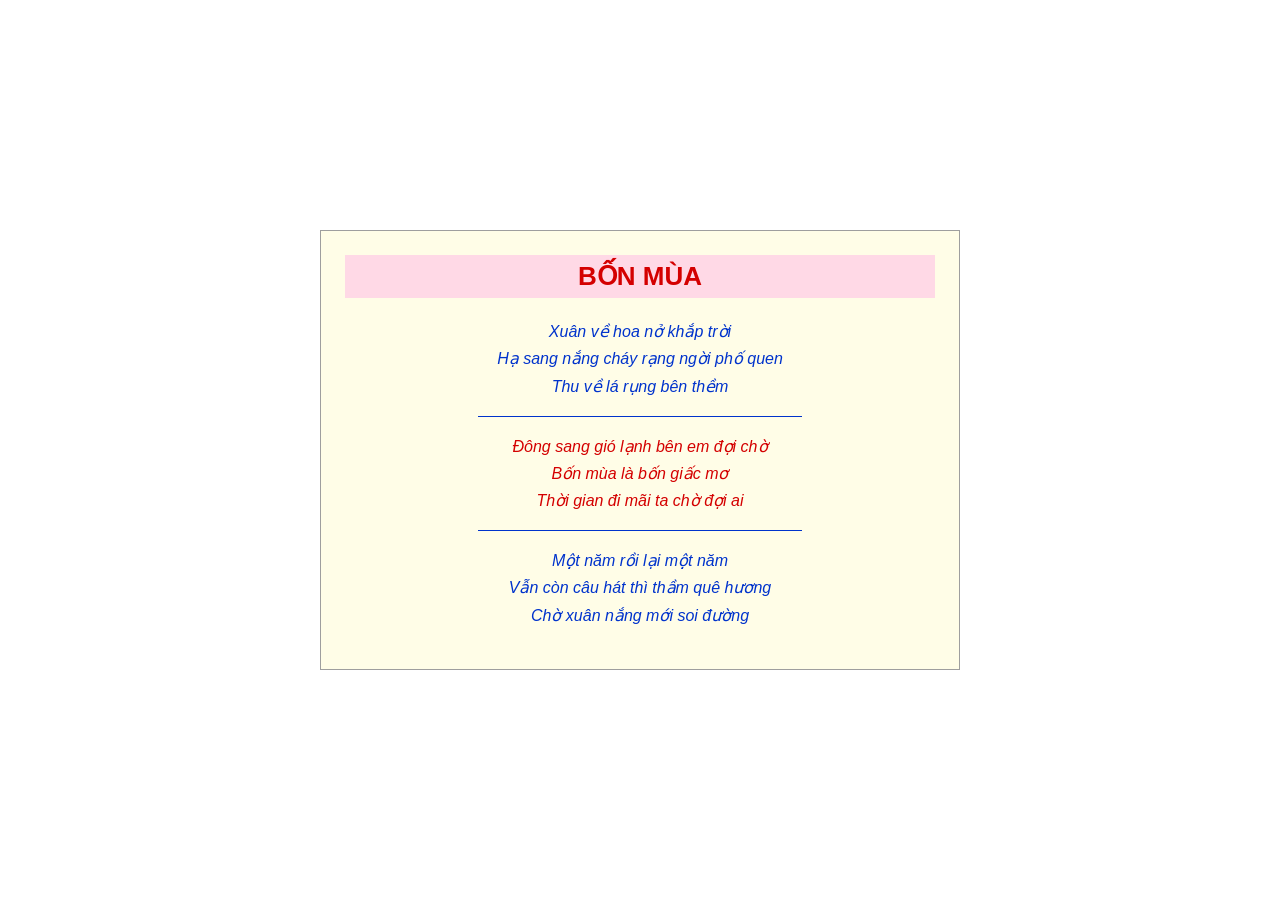
<file: ex01/index.html>
<!DOCTYPE html>
<html lang="vi">
<head>
    <meta charset="UTF-8">
    <meta name="viewport" content="width=device-width, initial-scale=1.0">
    <title>Bốn mùa</title>
    <link rel="stylesheet" href="css/style.css">
</head>
<body>

    <article class="khung-tho">

        <h1>BỐN MÙA</h1>

        <p class="xanh">
            Xuân về hoa nở khắp trời<br>
            Hạ sang nắng cháy rạng ngời phố quen<br>
            Thu về lá rụng bên thềm
        </p>

        <hr>

        <p class="do">
            Đông sang gió lạnh bên em đợi chờ<br>
            Bốn mùa là bốn giấc mơ<br>
            Thời gian đi mãi ta chờ đợi ai
        </p>

        <hr>

        <p class="xanh">
            Một năm rồi lại một năm<br>
            Vẫn còn câu hát thì thầm quê hương<br>
            Chờ xuân nắng mới soi đường
        </p>

    </article>

</body>
</html>
</file>
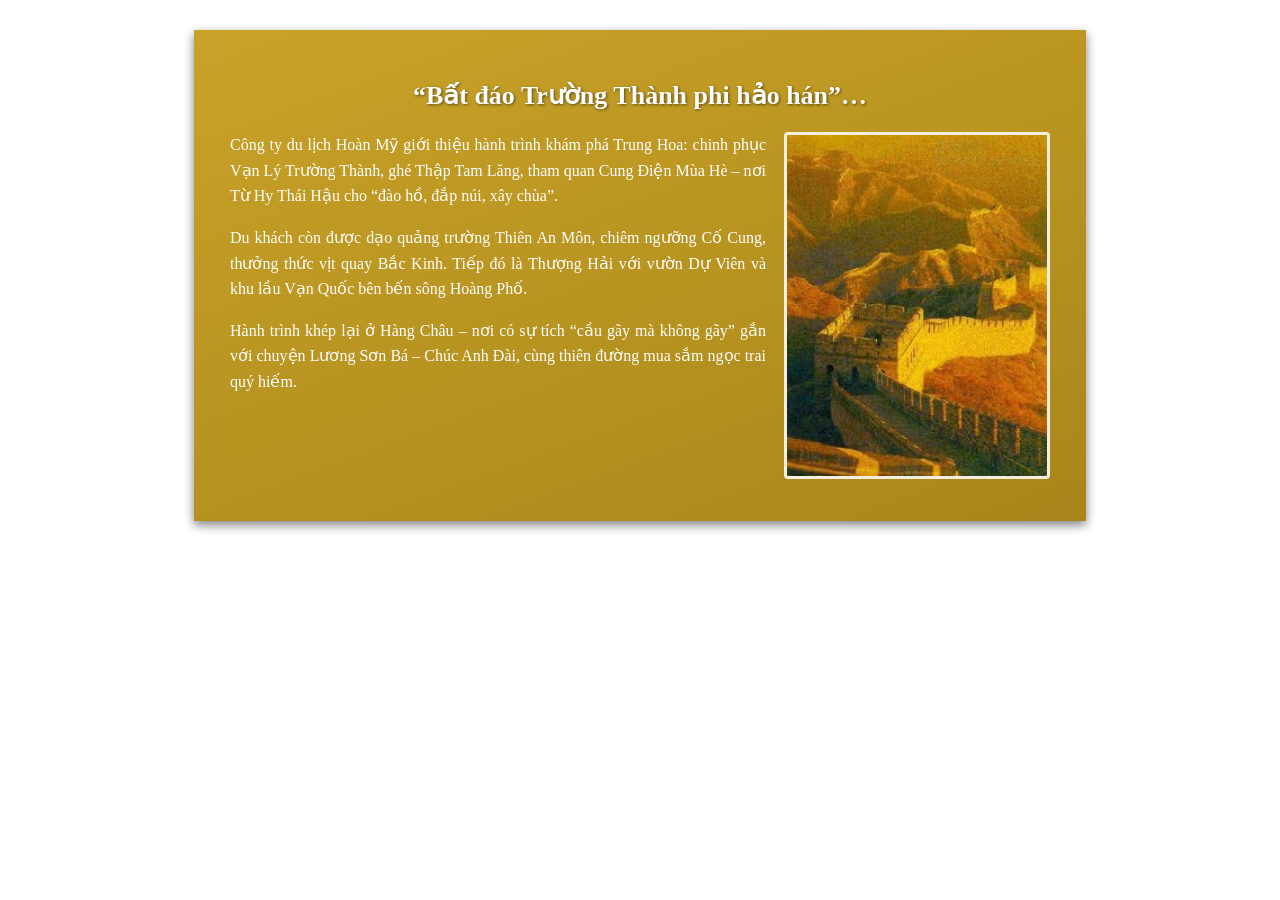
<file: ex02/index.html>
<!DOCTYPE html>
<html>
<head>
    <meta charset="UTF-8">
    <title>Hành trình Trung Hoa</title>
    <link rel="stylesheet" href="css/style.css"
</head>

<body>

    <article class="banner">

        <h1>“Bất đáo Trường Thành phi hảo hán”…</h1>

        <img src="images/greatwall.jpg"
             class="anh-noi"
             alt="Vạn Lý Trường Thành">

        <p>
            Công ty du lịch Hoàn Mỹ giới thiệu hành trình khám phá Trung Hoa:
            chinh phục Vạn Lý Trường Thành, ghé Thập Tam Lăng, tham quan Cung Điện
            Mùa Hè – nơi Từ Hy Thái Hậu cho “đào hồ, đắp núi, xây chùa”.
        </p>

        <p>
            Du khách còn được dạo quảng trường Thiên An Môn, chiêm ngưỡng
            Cố Cung, thưởng thức vịt quay Bắc Kinh. Tiếp đó là Thượng Hải
            với vườn Dự Viên và khu lầu Vạn Quốc bên bến sông Hoàng Phố.
        </p>

        <p>
            Hành trình khép lại ở Hàng Châu – nơi có sự tích “cầu gãy mà không
            gãy” gắn với chuyện Lương Sơn Bá – Chúc Anh Đài, cùng thiên đường
            mua sắm ngọc trai quý hiếm.
        </p>

    </article>

</body>
</html>
</file>
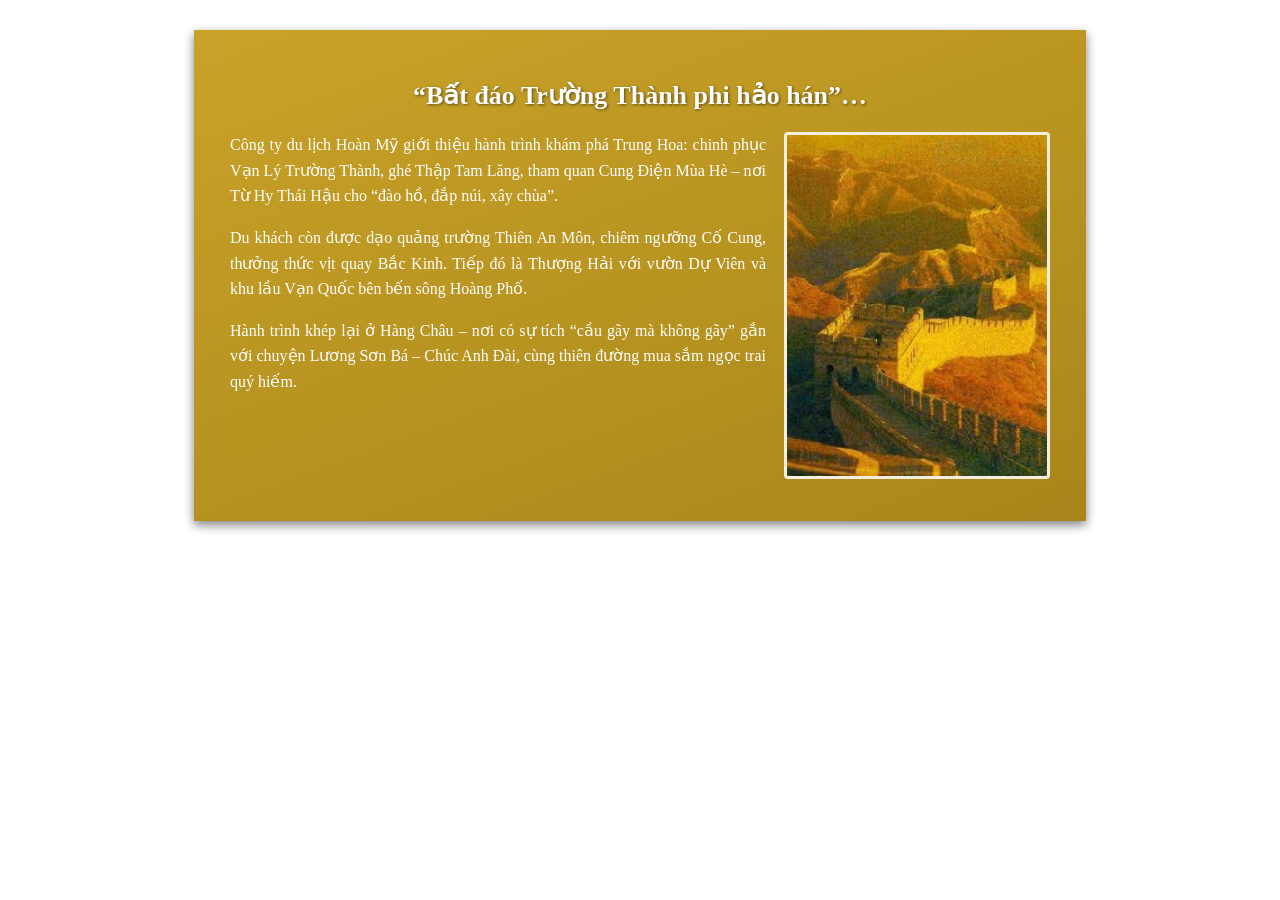
<file: bai02/ex02/index.html>
<!DOCTYPE html>
<html>
<head>
    <meta charset="UTF-8">
    <title>Hành trình Trung Hoa</title>

    <style>
        .banner {
            max-width: 820px;
            margin: 30px auto;
            padding: 28px 36px;
            background: linear-gradient(160deg, #C9A227, #A8861B);
            color: #FFFFFF;
            box-shadow: 0 4px 10px gray;
            overflow: hidden;
        }

        h1 {
            text-align: center;
            font-size: 26px;
            text-shadow: 1px 1px 3px rgba(0, 0, 0, 0.5);
        }

        .anh-noi {
            width: 260px;
            float: right;
            margin: 0 0 14px 18px;
            border: 3px solid rgba(255, 255, 255, 0.85);
            border-radius: 4px;
        }

        p {
            text-align: justify;
            line-height: 1.6;
        }

        @media screen and (max-width: 600px) {
            .banner {
                margin: 10px;
                padding: 20px;
            }

            .anh-noi {
                float: none;
                display: block;
                max-width: 100%;
                margin: 10px auto;
            }
        }
    </style>
</head>

<body>

    <article class="banner">

        <h1>“Bất đáo Trường Thành phi hảo hán”…</h1>

        <img src="greatwall.jpg"
             class="anh-noi"
             alt="Vạn Lý Trường Thành">

        <p>
            Công ty du lịch Hoàn Mỹ giới thiệu hành trình khám phá Trung Hoa:
            chinh phục Vạn Lý Trường Thành, ghé Thập Tam Lăng, tham quan Cung Điện
            Mùa Hè – nơi Từ Hy Thái Hậu cho “đào hồ, đắp núi, xây chùa”.
        </p>

        <p>
            Du khách còn được dạo quảng trường Thiên An Môn, chiêm ngưỡng
            Cố Cung, thưởng thức vịt quay Bắc Kinh. Tiếp đó là Thượng Hải
            với vườn Dự Viên và khu lầu Vạn Quốc bên bến sông Hoàng Phố.
        </p>

        <p>
            Hành trình khép lại ở Hàng Châu – nơi có sự tích “cầu gãy mà không
            gãy” gắn với chuyện Lương Sơn Bá – Chúc Anh Đài, cùng thiên đường
            mua sắm ngọc trai quý hiếm.
        </p>

    </article>

</body>
</html>
</file>
<file: ex01/css/style.css>
:root {
    --nen: #FFFDE7;
    --vien: #9E9E9E;
    --do: #D40000;
    --hong: #FFD9E6;
    --xanh: #0033CC;
}

body {
    margin: 0;
    min-height: 100vh;
    display: flex;
    justify-content: center;
    align-items: center;
    background-color: white;
    font-family: Arial, sans-serif;
}

.khung-tho {
    width: 640px;
    box-sizing: border-box;
    padding: 24px;
    background-color: var(--nen);
    border: 1px solid var(--vien);
    text-align: center;
}

h1 {
    color: var(--do);
    background-color: var(--hong);
    font-size: 26px;
    padding: 6px 0;
    margin: 0 0 20px;
}

p {
    font-style: italic;
    line-height: 1.7;
}

.xanh {
    color: var(--xanh);
}

.do {
    color: var(--do);
}

hr {
    width: 55%;
    border: none;
    border-top: 1px solid var(--xanh);
}
</file>
<file: ex02/css/style.css>
.banner {
            max-width: 820px;
            margin: 30px auto;
            padding: 28px 36px;
            background: linear-gradient(160deg, #C9A227, #A8861B);
            color: #FFFFFF;
            box-shadow: 0 4px 10px gray;
            overflow: hidden;
        }

        h1 {
            text-align: center;
            font-size: 26px;
            text-shadow: 1px 1px 3px rgba(0, 0, 0, 0.5);
        }

        .anh-noi {
            width: 260px;
            float: right;
            margin: 0 0 14px 18px;
            border: 3px solid rgba(255, 255, 255, 0.85);
            border-radius: 4px;
        }

        p {
            text-align: justify;
            line-height: 1.6;
        }

        @media screen and (max-width: 600px) {
            .banner {
                margin: 10px;
                padding: 20px;
            }

            .anh-noi {
                float: none;
                display: block;
                max-width: 100%;
                margin: 10px auto;
            }
        }
</file>
